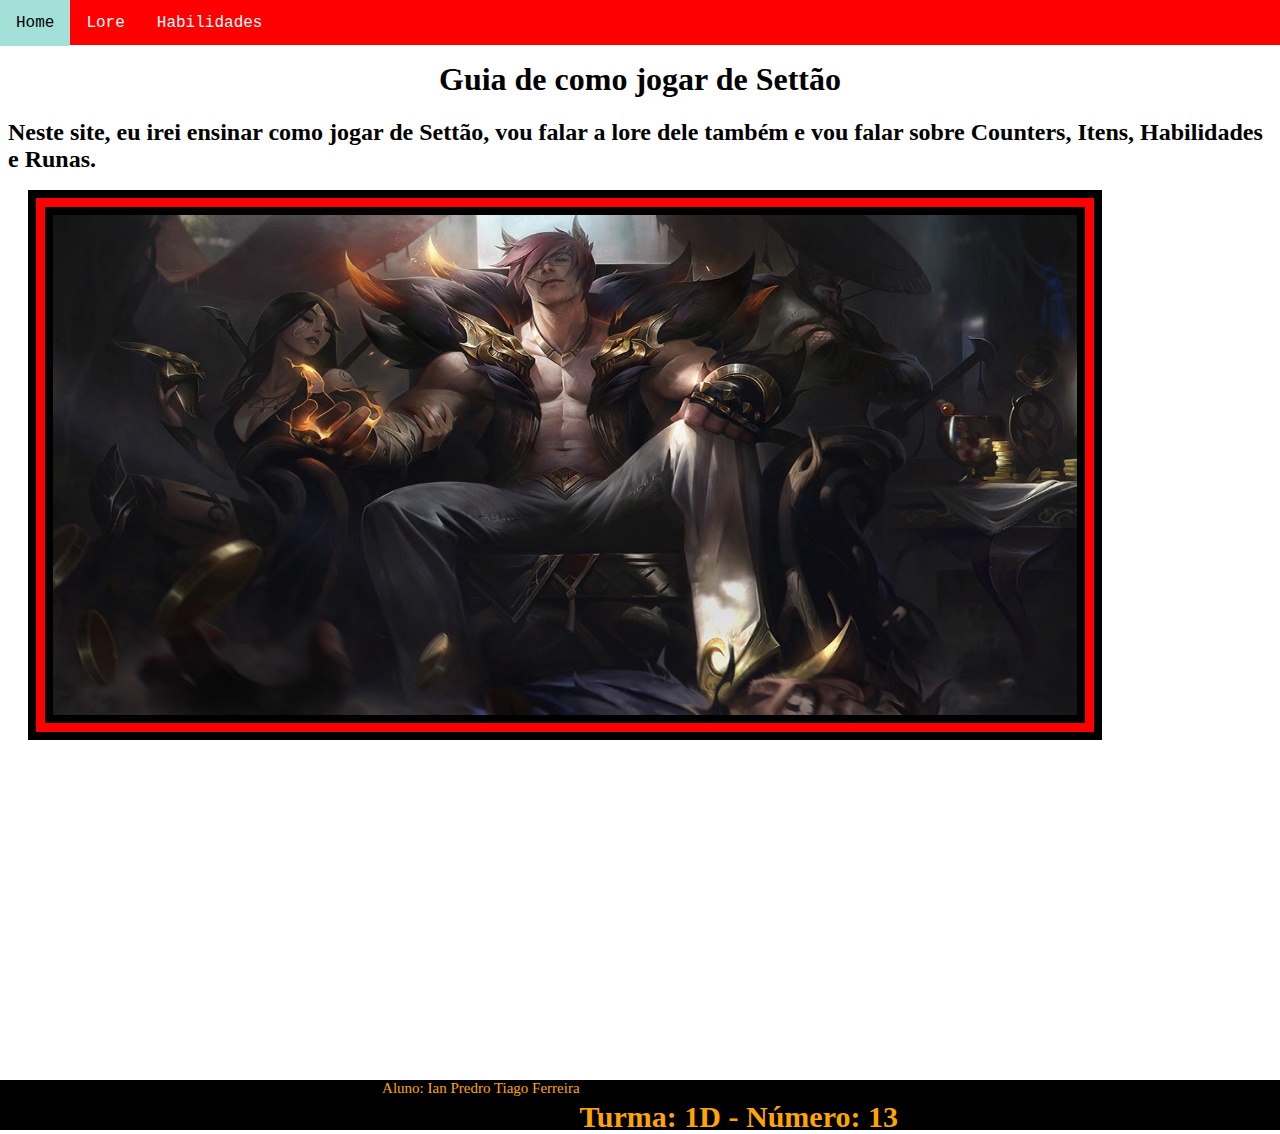
<file: index.html>
<!DOCTYPE html>
<html lang="pt-br" dir="ltr">
  <head>
    <meta charset="utf-8">
    <title>Aula Primeiro D</title>
    <link rel="stylesheet" href="estilo.css">
  </head>
  <body>
    <div class="menuPrincipal">
       <nav>
         <ul>
           <li><a href="index.html">Home</a></li>
           <li><a href="pagina01.html">Lore</a></li>
           <li><a href="pagina02.html">Habilidades</a></li>
         </ul>
       </nav>
    </div>
    <div class="conteudo">
      <h4>a</h4>
    <h1>Guia de como jogar de Settão</h1>

    <h2> Neste site, eu irei ensinar como jogar de Settão, vou falar a lore dele também e vou falar sobre Counters,
      Itens, Habilidades e Runas.</h2>

    </div>

    <div class="caixaSett">
      <img id="sett" src="Setton.jpg" alt="">
    </div>

    <div class="rodape">
      Aluno: Ian Predro Tiago Ferreira

    <h1>Turma: 1D  - Número: 13</h1>

<!--
    <div class="caixa1">
      Conteúdo da caixa 1
    </div>

-->

  </body>
</html>
</file>
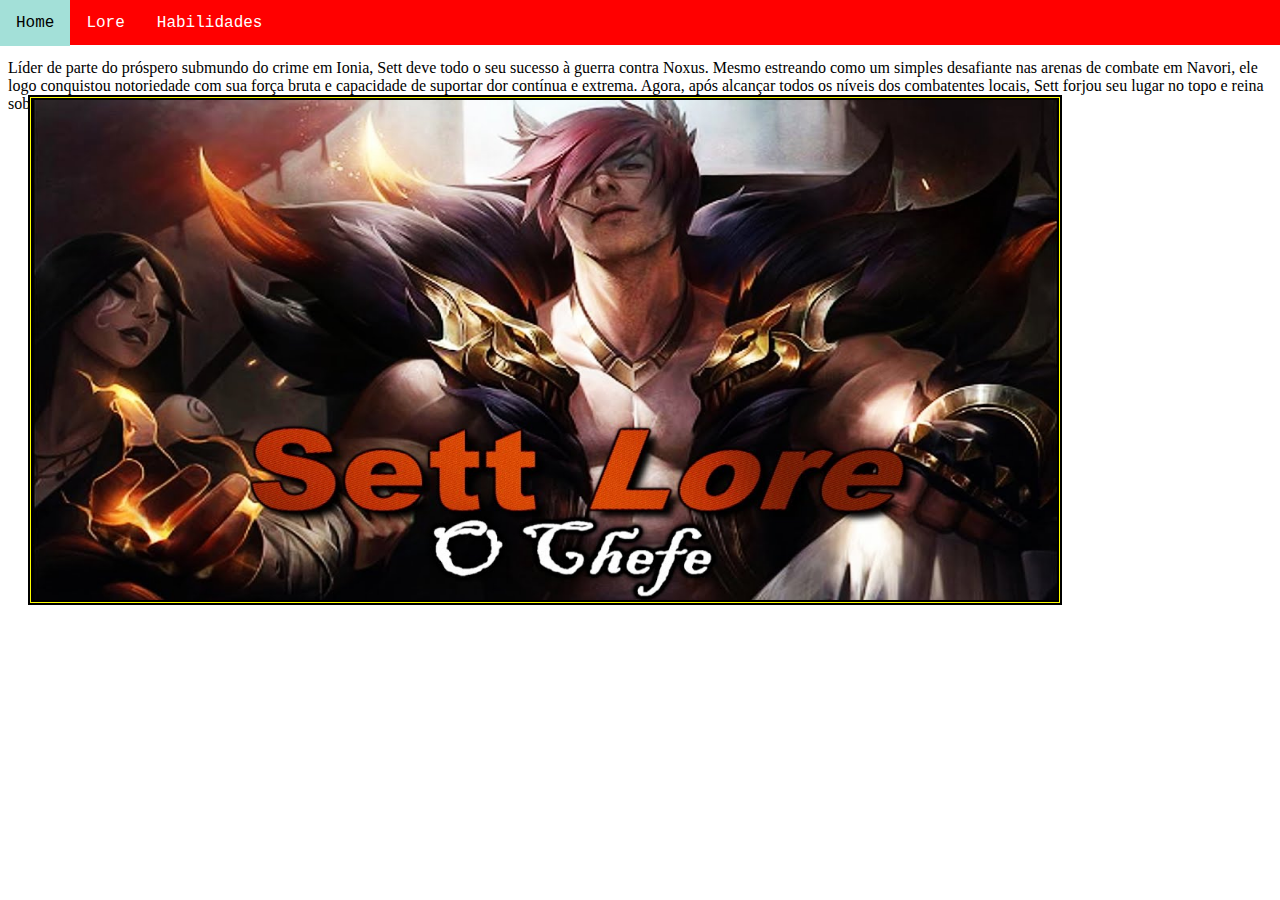
<file: pagina01.html>
<!DOCTYPE html>
<html lang="pt-br">
<head>
    <meta charset="UTF-8">
    <meta http-equiv="X-UA-Compatible" content="IE=edge">
    <meta name="viewport" content="width=device-width, initial-scale=1.0">
    <title>Document</title>
    <link rel="stylesheet" href="estilo.css">
</head>
<body>
    <div class="menuPrincipal">
        <nav>
          <ul>
           <li><a href="index.html">Home</a></li>
            <li><a href="pagina01.html">Lore</a></li>
            <li><a href="pagina02.html">Habilidades</a></li>
          </ul>
        </nav>
      </div>

      <div class="caixaSett2">
        <img id="sett2" src="SettLore.jpg" alt="">
      </div>

      <h3> Resumo da Lore </h3>

    <p>Líder de parte do próspero submundo do crime em Ionia, Sett deve todo o seu sucesso à guerra contra Noxus. Mesmo
       estreando como um simples desafiante nas arenas de combate em Navori, ele logo conquistou notoriedade com sua
       força bruta e capacidade de suportar dor contínua e extrema. Agora, após alcançar todos os níveis dos
       combatentes locais, Sett forjou seu lugar no topo e reina sobre as arenas nas quais ele já lutara.</p>

</body>
</html>
</file>
<file: estilo.css>
body {
  background: #FFFFFF;
}
h1 {
  text-align: center;
}
h3{
  text-align: center;
}
p {
  top: 
}
.caixa1 {
    position: absolute;
    background: #336666;
    color: #FFFFFF;
    width: 200px;
    height: 200px;
    right: 0;
    bottom: 0;
}

.caixa2 {
    position: absolute;
    background: red;
    color: #FFFFFF;
    width: 200px;
    height: 200px;
    right: 205px;
    bottom: 0;
}

.caixa3 {
    position: absolute;
    background: green;
    color: #FFFFFF;
    width: 200px;
    height: 200px;
    right: 0;
    bottom: 205px;
}
.menuPrincipal {
   position: absolute;
   background: Red;
   width: 100%;
   height: 45px;
   top: 0;
   left: 0;
   color: rgb(255, 255, 255);
}
nav ul {
   list-style-type: none;
   margin: 0;
   padding: 0;
   overflow: 0;
}
li {
  float: left;
}
li a {
  display: block;
  color: #FFFFFF;
  text-align: center;
  padding: 14px 16px;
  text-decoration: none;
  font-family: 'Courier New', Courier, monospace;
}
li a:hover {
  background: rgb(163, 224, 216);
  color: black;
}
.caixaPlanta {
  position: absolute;
  top: 50px;
  left: 0;
  width: 90%;
  height: 200px;
  background: green;
  margin: 20px;
  border-color: yellow;
  border-width: 20px;
  border-style: double;
  padding: 20px;
  display: flex;
  justify-content: center;
}
.rodape {
  position: absolute;
  bottom: -230px;
  width: 100%;
  height: 50px;
  background: black;
  color: orange;
  display: flex;
  justify-content: center;
  font-size: 15px;
  left: 0;
}
.caixaSett {
  position: absolute;
  top: 170px;
  width: 80%;
  height: 500px;
  background: red;
  margin: 20px;
  border-color: black;
  border-width: 25px;
  border-style: double;
  padding: 0px;
  display: flex;
  justify-content: center;
}
#sett {
   width: 100%;
 }
 .caixaSett2 {
   position: absolute;
   top: 75px;
   width: 80%;
   height: 500px;
   background: yellow;
   margin: 20px;
   border-color: black;
   border-width: 5px;
   border-style: double;
   padding: 0px;
   display: flex;
   justify-content: center;
 }
 #sett2 {
    width: 100%;
  }
</file>
